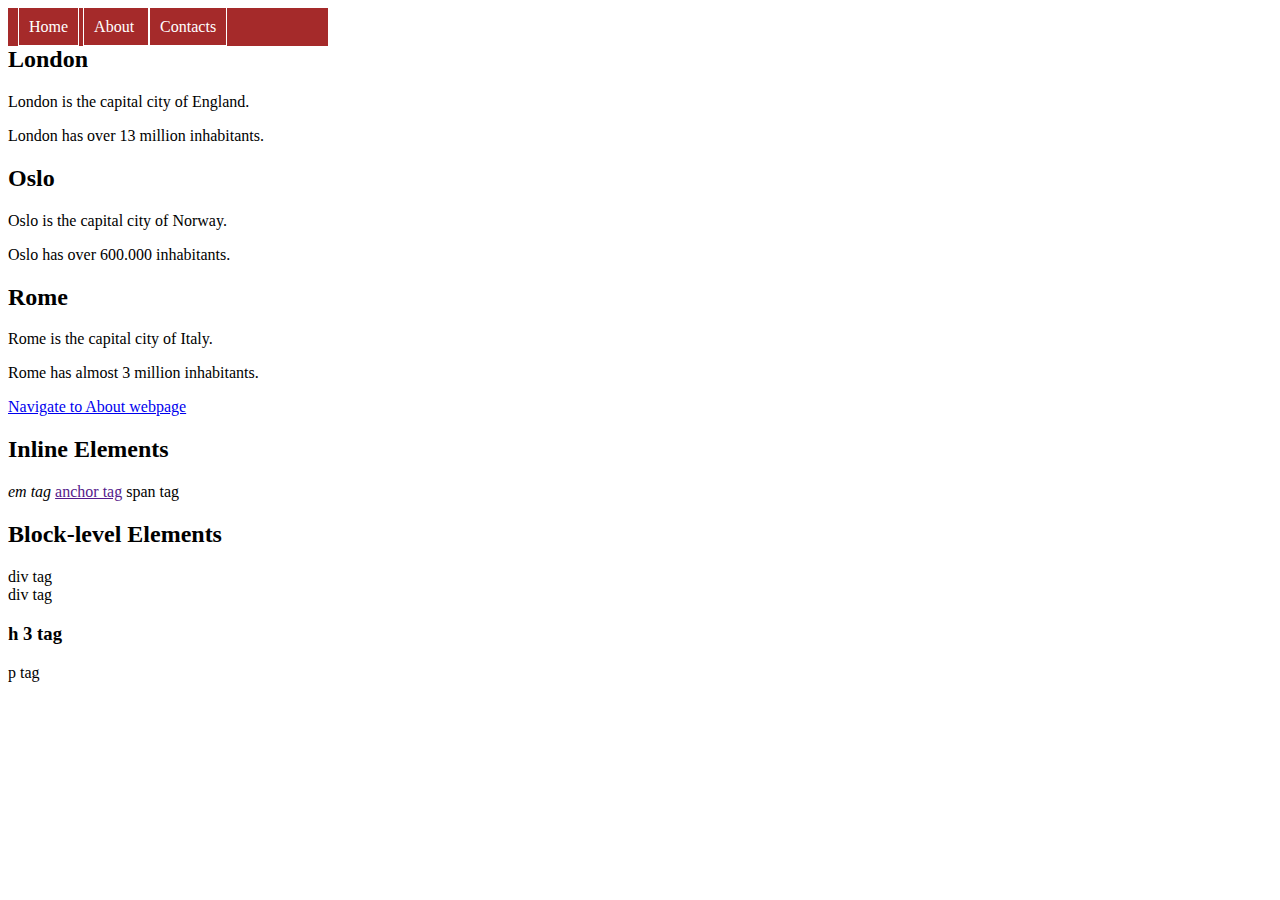
<file: index.html>
<!DOCTYPE html>
<html>

<head>
    <title>Learning HTML</title>
    <link href="style.css" rel="stylesheet">
</head>

<body>
    <ul>
        <li>Home</li>
        <li class="dropdown">About
            <ul class="dropdown-contents">
                <li>Me</li>
                <li>You</li>
            </ul>
        </li>
        
        <li>Contacts</li>
    </ul>
    <details><summary>Dummy Data</summary>lorem ipsum dolor sit amet, consectetur adipisicing elit. Et, est? Numquam ad consequatur exercitationem sapiente molestias earum distinctio vel in nesciunt sequi expedita excepturi nisi aperiam, ducimus quae vitae consequuntur?</details>

    <div class="test_flex">
        <div class="flex">
            <h2>London</h2>
            <p>London is the capital city of England.</p>
            <p>London has over 13 million inhabitants.</p>
          </div>
          
          <div class="flex">
            <h2>Oslo</h2>
            <p>Oslo is the capital city of Norway.</p>
            <p>Oslo has over 600.000 inhabitants.</p>
          </div>
          
          <div class="flex">
            <h2>Rome</h2>
            <p>Rome is the capital city of Italy.</p>
            <p>Rome has almost 3 million inhabitants.</p>
          </div>
    </div>

    <a href="about.html">Navigate to About webpage</a>

    <!-- <h1>Paragraph 1</h1>

    <p>
        Lorem ipsum dolor sit amet consectetur adipisicing elit. Nisi modi eveniet, accusantium harum necessitatibus
        consequatur corporis quod voluptate! Nihil eos animi iure ea at. Tempore quaerat natus et dolores tempora!
    </p>

    <div>        
        <h2>Paragraph 2</h2>
        <p>Lorem ipsum dolor sit, amet consectetur adipisicing elit. Praesentium at itaque, cupiditate, velit nostrum iste
            nisi, nobis perspiciatis ut doloremque nihil sint libero perferendis ex? Possimus eos sequi aspernatur at.</p>
            <ul>
                <li>HTML</li>
                <li>CSS</li>
                <li>JavaScript</li>
                <li>Bootstrap</li>
                <li>React</li>
                <li>React Native</li>
            </ul>
    </div> -->

    <h2>Inline Elements</h2>
    <em>em tag</em>
    <a href="">anchor tag</a>
    <span>span tag</span>

    <h2>Block-level Elements</h2>
    <div>div tag</div>
    <div>div tag</div>
    <h3>h 3 tag</h3>
    <p>p tag</p>
    <!-- <ul>
        <li>li tag</li>
        <li>li tag</li>
    </ul> -->
</body>

</html>
</file>
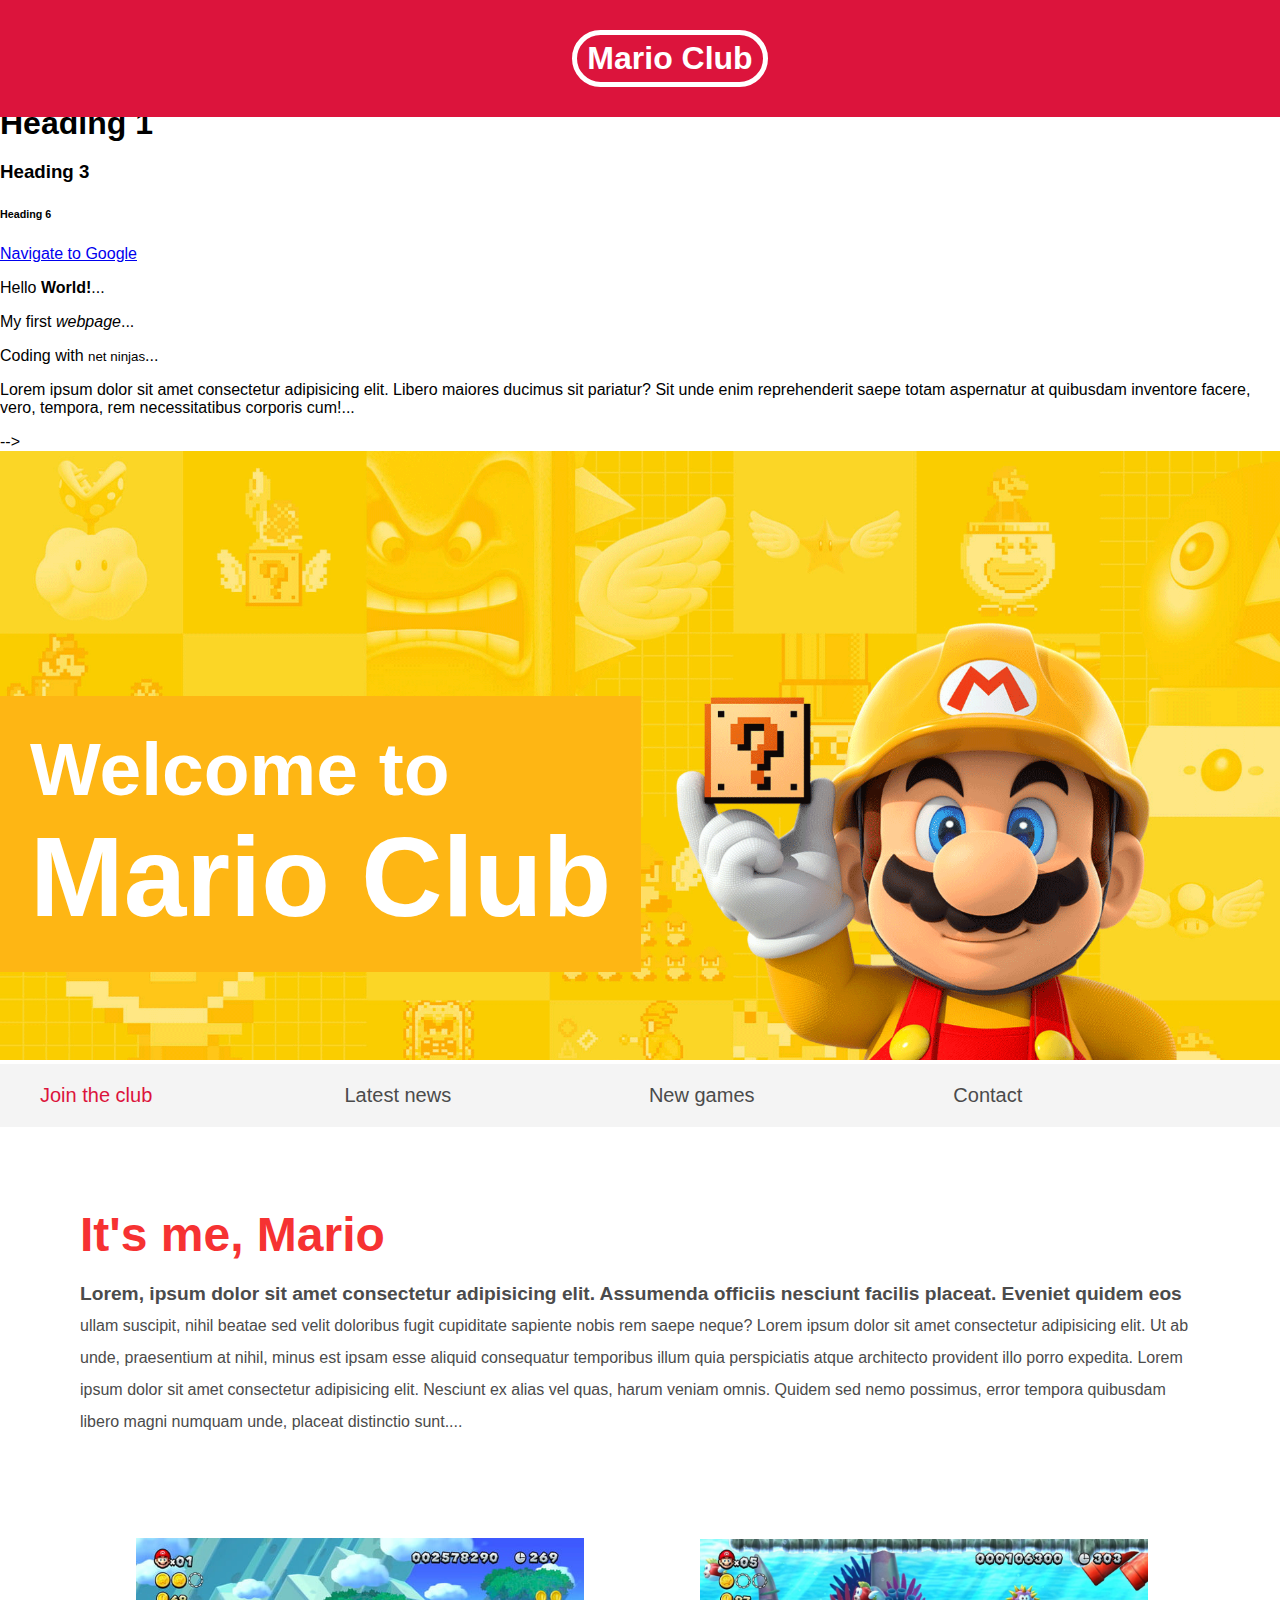
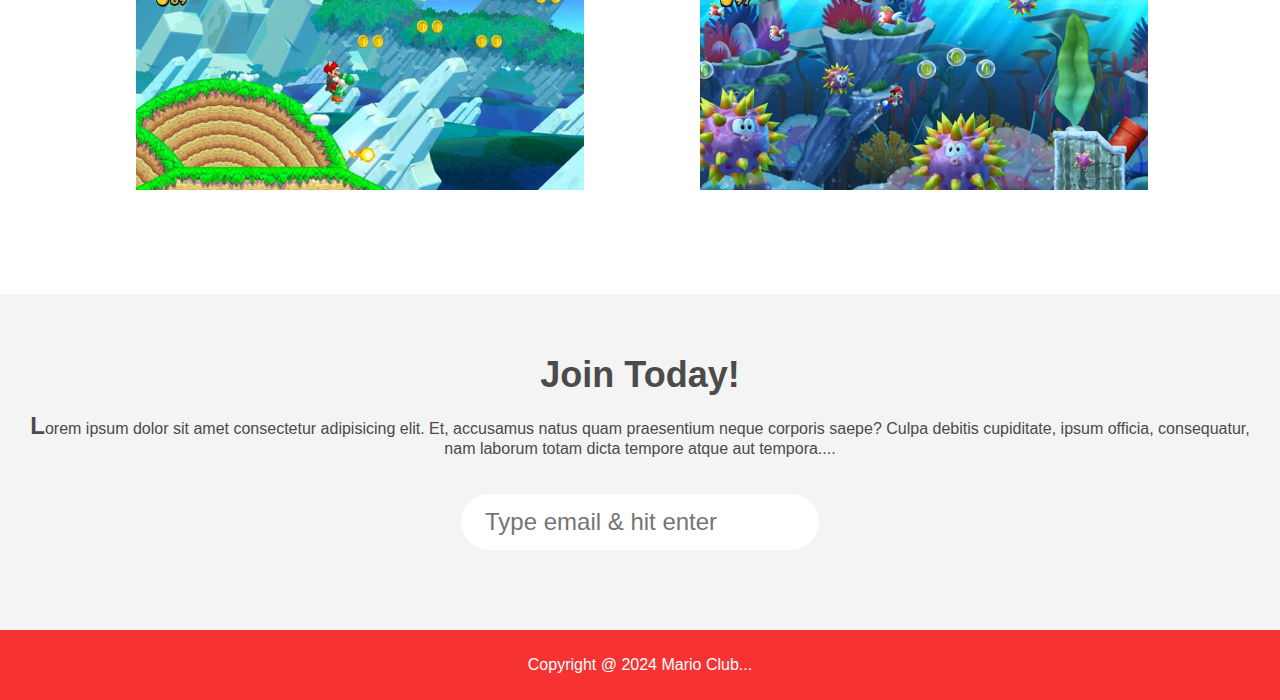
<file: about.html>
<!DOCTYPE html>
<html>
    <head>
        <title>About Webpage</title>
        <link href="styles.css" rel="stylesheet">
        <meta name="viewport" content="width=device-width, initial-scale=1.0">
    </head>
    <body>
        <h1>About Us</h1>
        <p style="color: darkblue; font-family: 'Courier New', Courier, monospace;">Welcome to the about webpage</p>
        <a href="index.html">Navigate to Home webpage</a>

        <div id="content">
            <h1>Heading 1</h1>
            <h3>Heading 3</h3>
            <h6>Heading 6</h6>
            <a href="https://google.com">Navigate to Google</a>
        </div>

        <div>
            <p class="dummy">Hello <strong>World!</strong></p>
            <p id="content">My first <em>webpage</em></p>
            <p>Coding with <small>net ninjas</small></p>
            <p class="dummy nothing">Lorem ipsum dolor sit amet consectetur adipisicing elit. Libero maiores ducimus sit pariatur? Sit unde enim reprehenderit saepe totam aspernatur at quibusdam inventore facere, vero, tempora, rem necessitatibus corporis cum!</p>
        </div> -->
        
        <!-- span tag below -->
        <!-- <span class="dummy">I am <br>a span tag</span>

        <blockquote cite="https://blog.hubspot.com/sales/famous-quotes"><em>Well done is better than well said.</em><br>-Benjamin Franklin</blockquote>

        <hr>

        <img src="images/html-5.png" alt="Logo of html-5">

        <!-- <h1>HTML Forms</h1>
        <form action="">

            <label for="username">Username: </label>
            <input id="username" type="text" name="username" placeholder="username" required>

            <br>
            <br>
            
            <label for="email">E-mail: </label>
            <input id="email" type="email" name="email" placeholder="email" required>

            <br>
            <br>
            
            <label for="password">Password: </label>
            <input id="password" type="password" name="password" placeholder="password" required>

            <br>
            <br>
            
            <p>Choose a gender: </p>

            <input id="female_gender" type="radio" name="gender" value="female">
            <label for="female_gender">Female</label>

            <input id="male_gender" type="radio" name="gender" value="male">
            <label for="male_gender">Male</label>

            <input id="other_gender" type="radio" name="gender" value="other">
            <label for="other_gender">Other</label>

            <br>
            <br>

            <label for="security_question">Security question: </label>
            <select id="question" name="question">
                <option value="question_1">What is your favourite city?</option>
                <option value="question_2">What is your favourite food?</option>
                <option value="question_3">What is your favourite type of music?</option>
            </select>

            <br>
            <br>

            <label for="security_question_answer">Security question answer: </label>
            <input type="text" id="security_question_answer" name="answer" placeholder="write your answer here..." required>

            <br>
            <br>

            <label for="bio">Write your comment here: </label>
            <br>
            <textarea name="bio" id="bio" cols="50" rows="10" placeholder="what do you think..."></textarea>
            
            <br>
            <br>

            <input id="submitBtn" type="submit" value="submit the form">
        </form>
         -->

        <header>
            <h1>Mario Club</h1>
        </header>

        <section class="banner">
            <img src="images/banner.png" alt="mario club welcome banner">
            <div class="welcome">
                <h2>Welcome to <br> <span>Mario Club</span></h2>
            </div>
        </section>

        <nav class="main-nav">
            <ul>
                <li><a href="/join.html" class="join">Join the club</a></li>
                <li><a href="/news.html">Latest news</a></li>
                <li><a href="/games.html">New games</a></li>
                <li><a href="/contact.html">Contact</a></li>
            </ul>
        </nav>
        <main>
            <article>
                <h2>It's me, Mario</h2>
                <p>Lorem, ipsum dolor sit amet consectetur adipisicing elit. Assumenda officiis nesciunt facilis placeat. Eveniet quidem eos ullam suscipit, nihil beatae sed velit doloribus fugit cupiditate sapiente nobis rem saepe neque? Lorem ipsum dolor sit amet consectetur adipisicing elit. Ut ab unde, praesentium at nihil, minus est ipsam esse aliquid consequatur temporibus illum quia perspiciatis atque architecto provident illo porro expedita. Lorem ipsum dolor sit amet consectetur adipisicing elit. Nesciunt ex alias vel quas, harum veniam omnis. Quidem sed nemo possimus, error tempora quibusdam libero magni numquam unde, placeat distinctio sunt.</p>
                <ul class="images">
                    <li><img src="images/thumb-1.png" alt="mario thumb 1"></li>
                    <li><img src="images/thumb-2.png" alt="mario thumb 2"></li>
                </ul>
            </article>
        </main>
        <section class="join">
            <h2>Join Today!</h2>
            <p>Lorem ipsum dolor sit amet consectetur adipisicing elit. Et, accusamus natus quam praesentium neque corporis saepe? Culpa debitis cupiditate, ipsum officia, consequatur, nam laborum totam dicta tempore atque aut tempora.</p>
            <form>
                <input type="email" name="email" placeholder="Type email & hit enter" required>
            </form>
        </section>
        <footer>
            <p class="copyright">Copyright @ 2024 Mario Club</p>
        </footer>
    </body>
</html>
</file>
<file: style.css>
/* ul {
    white-space: nowrap;
    width: 100%;
    max-width: 300px;
    background-color: brown;
    list-style-type: none;
    margin: 0;
    padding: 0;
    position: fixed;
    left: 0;
    top: 0;
}

ul li {
    color: white;
    padding: 10px;
    text-align: center;
    border: 1px solid white;
}

ul li:hover {
    background-color: bisque;
    color: black;
} */

ul {
    width: 100%;
    max-width: 300px;
    background-color: brown;
    list-style-type: none;
    margin: 0;
    padding: 10px;
    position: fixed;
    white-space: nowrap;
    justify-content: center;
    align-items: center;
}

ul li {
    width: 35%;
    color: white;
    padding: 10px;
    text-align: center;
    border: 1px solid white;
    display: inline;
    margin: 0 auto;
    box-sizing: border-box;
}

ul li:hover {
    background-color: bisque;
    color: black;
}

.dropdown-contents {
    position: absolute;
    padding: 10px;
    z-index: 1;
    display: none;
    margin: 10px;
    right: 0;
}

.dropdown:hover .dropdown-contents{
    background-color: blue;
    color: aliceblue;
    display: inline-block;
}
</file>
<file: styles.css>
/* h1 {
    color: black;
    background-color: blanchedalmond;
    text-decoration: underline;
    font-family: Arial, Helvetica, sans-serif;
    text-align: center;
}

p {
    color: slategrey;
    font-size: 20px;
    text-decoration: none;
    font-family: 'Gill Sans', 'Gill Sans MT', Calibri, 'Trebuchet MS', sans-serif;
    text-align: right;
    line-height: 40px;
    letter-spacing: 1px;
    column-count: 2;
    column-gap: 20px;
}

ul {
    /* border-width: 4px;
    border-style: solid;
    border-color: blueviolet; 
    border-left: 2px dotted seagreen;
    border-right: 2px dotted salmon;
    border-radius: 20px;
    border-top: 3px solid blueviolet;
    border-bottom: 3px solid blueviolet;
} 

li {
    text-decoration: line-through;
    font-family: monospace;
    list-style-type: none;
    /* text-shadow: 3px 2px goldenrod; 
    text-shadow: 2px 2px #e9e9e9;
} */

/* Making the inline element be displayed as a block element */
/* span {
    display: inline-block;
    margin: 20px;
    padding: 20px;
} */

/* Making the block element be displayed as an inline element */
/* div {
    /* display: inline; 
    border: 2px solid crimson;
    margin: 20px;
    padding: 10px;
} */

/* p.dummy {
    color: blueviolet;
}

p.dummy.nothing {
    background-color: aquamarine;
    border: 5px solid rebeccapurple;
}

#content {
    background-color: chocolate;
}

p#content {
    background-color: chartreuse;
}

div p {
    font-size: large;
}

a[href="https://google.com"] {
    background-color: yellow;
    text-transform: uppercase;
} */

/* div {
    color: blue;
    margin: 20px;
    border: 2px solid crimson;
}

p {
    margin: inherit;
    border: inherit;
} */

body, ul, li, h1, h2, a {
    margin: 0;
    padding: 0;
    font-family: Arial, Helvetica, sans-serif;
}

header {
    background-color: crimson;
    position: fixed;
    padding: 30px;
    text-align: center;
    width: 100%;
    z-index: 1;
    top: 0px;
    left: 0px;
}

header h1 {
    color: white;
    border: 5px solid white;
    padding: 5px 10px;
    display: inline-block;
    border-radius: 40px;
}

nav {
    background-color: #f4f4f4;
    padding: 20px;
    position: sticky;
    top: 115px;
}

nav ul {
    white-space: nowrap;
    max-width: 1200px;
    margin: 0px auto;
}

nav li {
    width: 25%;
    display: inline-block;
    font-size: 20px;
}

nav li a {
    text-decoration: none;
    color: #4b4b4b;
}

nav li a.join {
    color: crimson;
}

.banner {
    position: relative;
}

.banner img {
    max-width: 100%;
}

.banner .welcome {
    background-color: #feb614;
    color: white;
    padding: 30px;
    position: absolute;
    left: 0px;
    top: 40%;
}

.banner h2 {
    font-size: 75px;
}

.banner h2 span {
    font-size: 1.5em;
}

main {
    max-width: 100%;
    width: 1200px;
    margin: 80px auto;
    padding: 0 40px;
    box-sizing: border-box;
}

article h2 {
    color: #f63232;
    font-size: 48px;
}

article p {
    line-height: 2em;
    color: #4b4b4b;
}

.images {
    text-align: center;
    margin: 80px 0;
    white-space: nowrap;
}

.images li {
    display: inline-block;
    width: 40%;
    margin: 20px 5%;
}

.images li img {
    max-width: 100%;
}

section.join {
    background-color: #f4f4f4;
    text-align: center;
    padding: 60px 20px;
    color: #4b4b4b;
}

section.join h2 {
    font-size: 36px;

}

form input {
    margin: 20px 0;
    padding: 10px 20px;
    font-size: 24px;
    border-radius: 28px;
    border: 4px solid white;
}

footer {
    background-color: #f63232;
    color: white;
    text-align: center;
    padding: 10px;
}

/* Pseudo classes */

nav li a:hover {
    text-decoration: underline;    
}

.images li:hover {
    position: relative;
    bottom: 4px;
}

form input:focus{
    border: 4px solid #4b4b4b;
    outline: none;
}

form input:valid {
    border: 4px solid #71d300;
}

/* nav li:first-child {
    border: 3px solid #f63232;
} */

/* Pseudo elements */

article p::first-line {
    font-weight: bold;
    font-size: 1.2em;
}

section.join p::first-letter {
    font-size: 1.5em;
    font-weight: bold;
}

p::selection {
    background-color: #f63232;
    color: white;
}

p::after {
    content: "...";
}

/* Responsive Design */

@media screen and (max-width: 900px){

    .banner .welcome h2{
        font-size: 45px;
    }

    nav li {
        font-size: 16px;
    }
    
}

@media screen and (max-width: 720px){

    .banner .welcome h2{
        font-size: 30px;
    }

    nav li {
        font-size: 14px;
    }
    
}

@media screen and (max-width: 570px){


    header {
        position: relative;
        padding: 0;
    }

    header h1 {
        font-size: 20px; 
        margin: 10px;
    }

    nav {
        top: 0;
    }
    .banner .welcome{
        position: relative;
        text-align: center;
        padding: 10px;
    }

    
    .banner .welcome h2 {
        font-size: 30px;
    }

    .banner .welcome span {
        font-size: inherit;
    }

    .banner .welcome br {
        display: none;
    }

    nav li {
        font-size: 12px;
    }

    .images {
        text-align: center;
        margin: 30px 0;
    }
    
    .images li {
        display: block;
        width: 100%;
        margin: 20px auto;
    }
    
}

@media screen and (max-width: 350px){

    header {
        position: relative;
        padding: 0;
    }

    header h1 {
        text-align: center;
        margin: 10px;
    }

    nav li {
        font-size: 20px;
        position: relative;
        display: block;
        width: 100%;
        margin: 10px;
        padding: 5px;
        text-align: center;
    }

    nav {
        top: 0;
    }
    
}

.test_flex {
    display: flex;
}

.test_flex .flex {
    width: 33%;
}
</file>
